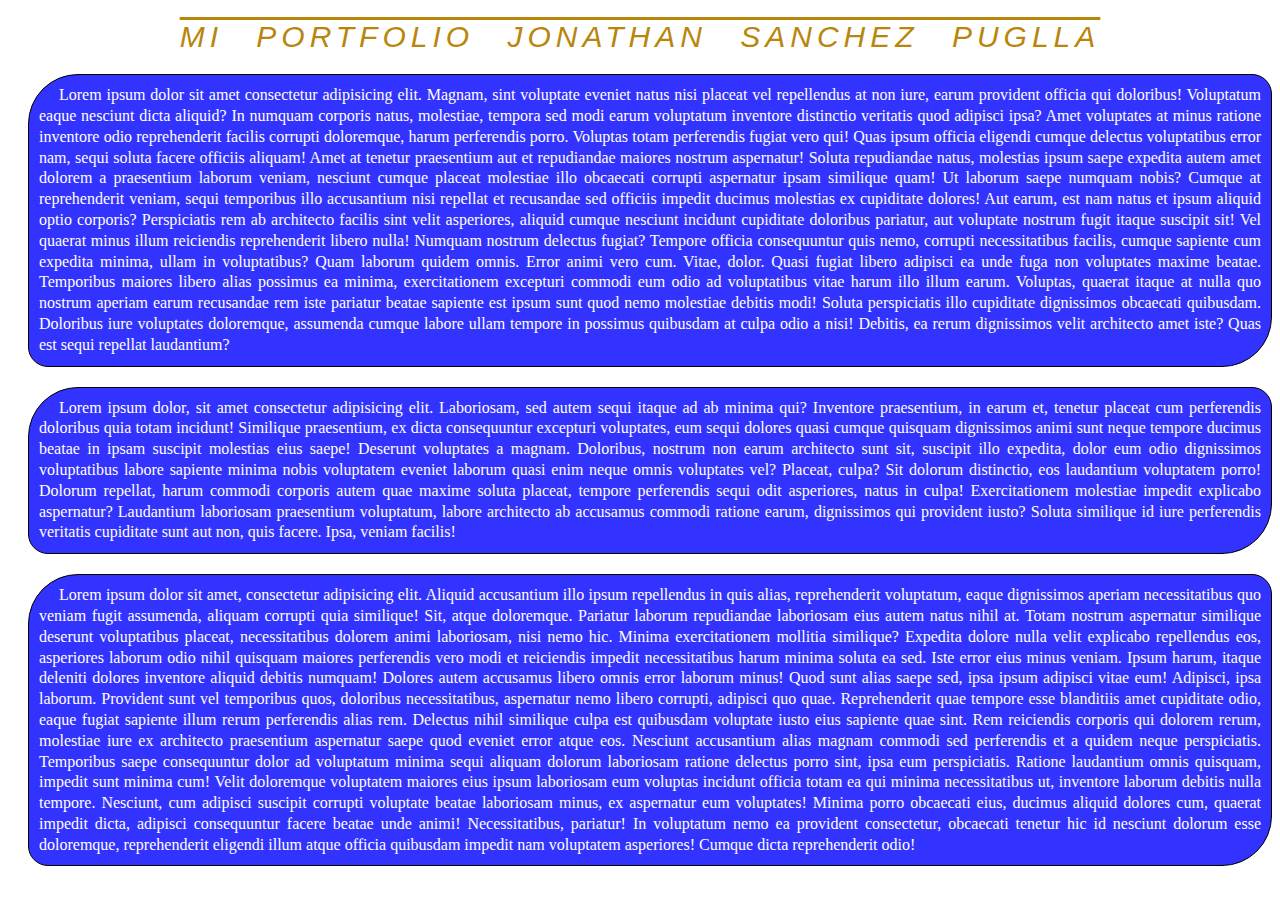
<file: basicos/index.html>
<!DOCTYPE html> <!-- activamos el html5-->
<html lang="es">
<head><!--metaDatos de la web NO VISIBLE-->
    <meta charset="UTF-8">  <!--codif caract teclado español-->
    <meta name="viewport" content="width=device-width, initial-scale=1.0">
    <title>Mi Portfolio Personal</title>
    <link rel="stylesheet" type="text/css" href="./css/styles.css">
</head>
<body>
    <!--COMENTARIO EN HTML-->
    <!--H1 INDICA UN ENCABEZADO DE NIVEL 1-->
    <!--h1, h2, h3, ..., h6-->
    <h1>Mi Portfolio Jonathan Sanchez Puglla</h1>
    <p>Lorem ipsum dolor sit amet consectetur adipisicing elit. Magnam, sint voluptate eveniet natus nisi placeat vel repellendus at non iure, earum provident officia qui doloribus! Voluptatum eaque nesciunt dicta aliquid?
    In numquam corporis natus, molestiae, tempora sed modi earum voluptatum inventore distinctio veritatis quod adipisci ipsa? Amet voluptates at minus ratione inventore odio reprehenderit facilis corrupti doloremque, harum perferendis porro.
    Voluptas totam perferendis fugiat vero qui! Quas ipsum officia eligendi cumque delectus voluptatibus error nam, sequi soluta facere officiis aliquam! Amet at tenetur praesentium aut et repudiandae maiores nostrum aspernatur!
    Soluta repudiandae natus, molestias ipsum saepe expedita autem amet dolorem a praesentium laborum veniam, nesciunt cumque placeat molestiae illo obcaecati corrupti aspernatur ipsam similique quam! Ut laborum saepe numquam nobis?
    Cumque at reprehenderit veniam, sequi temporibus illo accusantium nisi repellat et recusandae sed officiis impedit ducimus molestias ex cupiditate dolores! Aut earum, est nam natus et ipsum aliquid optio corporis?
    Perspiciatis rem ab architecto facilis sint velit asperiores, aliquid cumque nesciunt incidunt cupiditate doloribus pariatur, aut voluptate nostrum fugit itaque suscipit sit! Vel quaerat minus illum reiciendis reprehenderit libero nulla!
    Numquam nostrum delectus fugiat? Tempore officia consequuntur quis nemo, corrupti necessitatibus facilis, cumque sapiente cum expedita minima, ullam in voluptatibus? Quam laborum quidem omnis. Error animi vero cum. Vitae, dolor.
    Quasi fugiat libero adipisci ea unde fuga non voluptates maxime beatae. Temporibus maiores libero alias possimus ea minima, exercitationem excepturi commodi eum odio ad voluptatibus vitae harum illo illum earum.
    Voluptas, quaerat itaque at nulla quo nostrum aperiam earum recusandae rem iste pariatur beatae sapiente est ipsum sunt quod nemo molestiae debitis modi! Soluta perspiciatis illo cupiditate dignissimos obcaecati quibusdam.
    Doloribus iure voluptates doloremque, assumenda cumque labore ullam tempore in possimus quibusdam at culpa odio a nisi! Debitis, ea rerum dignissimos velit architecto amet iste? Quas est sequi repellat laudantium?</p>
    <p>Lorem ipsum dolor, sit amet consectetur adipisicing elit. Laboriosam, sed autem sequi itaque ad ab minima qui? Inventore praesentium, in earum et, tenetur placeat cum perferendis doloribus quia totam incidunt!
    Similique praesentium, ex dicta consequuntur excepturi voluptates, eum sequi dolores quasi cumque quisquam dignissimos animi sunt neque tempore ducimus beatae in ipsam suscipit molestias eius saepe! Deserunt voluptates a magnam.
    Doloribus, nostrum non earum architecto sunt sit, suscipit illo expedita, dolor eum odio dignissimos voluptatibus labore sapiente minima nobis voluptatem eveniet laborum quasi enim neque omnis voluptates vel? Placeat, culpa?
    Sit dolorum distinctio, eos laudantium voluptatem porro! Dolorum repellat, harum commodi corporis autem quae maxime soluta placeat, tempore perferendis sequi odit asperiores, natus in culpa! Exercitationem molestiae impedit explicabo aspernatur?
    Laudantium laboriosam praesentium voluptatum, labore architecto ab accusamus commodi ratione earum, dignissimos qui provident iusto? Soluta similique id iure perferendis veritatis cupiditate sunt aut non, quis facere. Ipsa, veniam facilis!</p>
    <p>Lorem ipsum dolor sit amet, consectetur adipisicing elit. Aliquid accusantium illo ipsum repellendus in quis alias, reprehenderit voluptatum, eaque dignissimos aperiam necessitatibus quo veniam fugit assumenda, aliquam corrupti quia similique!
    Sit, atque doloremque. Pariatur laborum repudiandae laboriosam eius autem natus nihil at. Totam nostrum aspernatur similique deserunt voluptatibus placeat, necessitatibus dolorem animi laboriosam, nisi nemo hic. Minima exercitationem mollitia similique?
    Expedita dolore nulla velit explicabo repellendus eos, asperiores laborum odio nihil quisquam maiores perferendis vero modi et reiciendis impedit necessitatibus harum minima soluta ea sed. Iste error eius minus veniam.
    Ipsum harum, itaque deleniti dolores inventore aliquid debitis numquam! Dolores autem accusamus libero omnis error laborum minus! Quod sunt alias saepe sed, ipsa ipsum adipisci vitae eum! Adipisci, ipsa laborum.
    Provident sunt vel temporibus quos, doloribus necessitatibus, aspernatur nemo libero corrupti, adipisci quo quae. Reprehenderit quae tempore esse blanditiis amet cupiditate odio, eaque fugiat sapiente illum rerum perferendis alias rem.
    Delectus nihil similique culpa est quibusdam voluptate iusto eius sapiente quae sint. Rem reiciendis corporis qui dolorem rerum, molestiae iure ex architecto praesentium aspernatur saepe quod eveniet error atque eos.
    Nesciunt accusantium alias magnam commodi sed perferendis et a quidem neque perspiciatis. Temporibus saepe consequuntur dolor ad voluptatum minima sequi aliquam dolorum laboriosam ratione delectus porro sint, ipsa eum perspiciatis.
    Ratione laudantium omnis quisquam, impedit sunt minima cum! Velit doloremque voluptatem maiores eius ipsum laboriosam eum voluptas incidunt officia totam ea qui minima necessitatibus ut, inventore laborum debitis nulla tempore.
    Nesciunt, cum adipisci suscipit corrupti voluptate beatae laboriosam minus, ex aspernatur eum voluptates! Minima porro obcaecati eius, ducimus aliquid dolores cum, quaerat impedit dicta, adipisci consequuntur facere beatae unde animi!
    Necessitatibus, pariatur! In voluptatum nemo ea provident consectetur, obcaecati tenetur hic id nesciunt dolorum esse doloremque, reprehenderit eligendi illum atque officia quibusdam impedit nam voluptatem asperiores! Cumque dicta reprehenderit odio!</p>
</body>
</html>
</file>
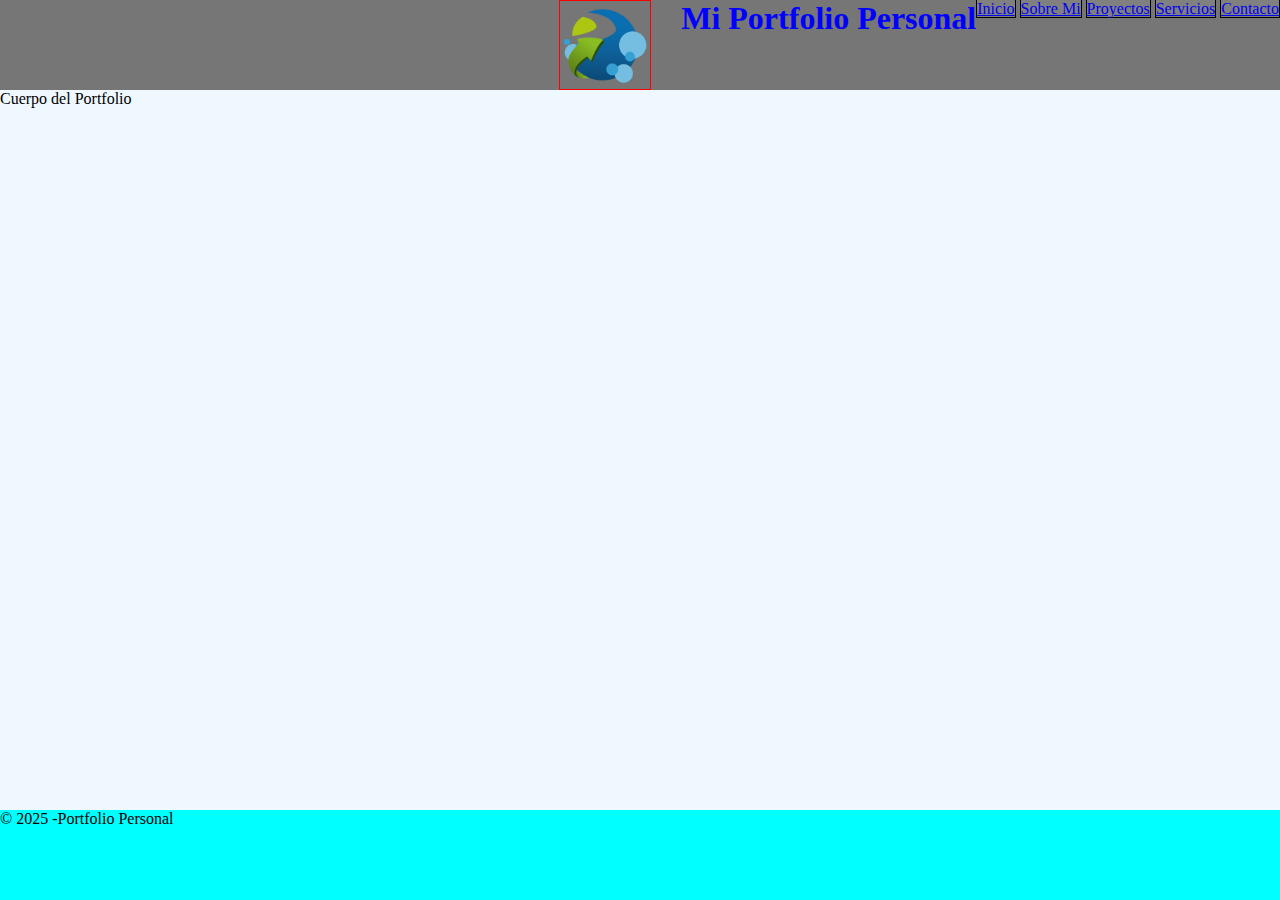
<file: portfolio/index.html>
<!DOCTYPE html>
<head>
    <meta charset="UTF-8">
    <meta name="viewport" content="width=device-width, initial-scale=1.0">
    <title>Portfolio Personal</title>
    <link rel="stylesheet" type="text/css" href="./css/styles.css">
</head>
<body>
    <header>
        <figure>
            <img src="imagenes/logo.png" >
        </figure>

        <h1>Mi Portfolio Personal</h1>
        <nav>
            <a href="#inicio">Inicio</a>
            <a href="#sobre-mi">Sobre Mi</a>
        
            <a href="#proyectos">Proyectos</a>
            <a href="#servicios">Servicios</a>
            <a href="#contacto">Contacto</a>
            
        </nav>
    </header>
    <main>
        <p>Cuerpo del Portfolio</p>
    </main>
    <footer>
        <p>&copy; 2025 -Portfolio Personal</p>
    </footer>

</body>
</html>
</file>
<file: basicos/css/styles.css>
/*Estructura de un selector CSS
    nombre_del_selector {
        propiedad1: valor
        propiedad2: valor
        propiedad3: valor
        ...
        propiedad6: valor
    }
*/
/* selector de tipo(etiqueta html) */
h1 {
    /* formatos a la fuente/letra */
    color: darkgoldenrod;
    font-size: 30px;
    font-family: 'Gill Sans', 'Gill Sans MT', Calibri, 'Trebuchet MS', sans-serif;
    font-weight: 100;
    font-style: oblique;
    text-decoration: overline;
    text-transform: uppercase;
    letter-spacing: 5px;
    word-spacing: 20px;
    /* formatos al párrafo*/ 
    text-align: center;
}
p {
    text-align: justify;
    line-height: 1.3; /* interlineado*/
    text-indent: 20px; /* sangria en la primera linea */
    /*margin:20px 50px 30px 10px ; /* margen superior, derecha, inferior, izquierdo*/
    /*margin: 200px 50px; margen arriba y abajo; izquierda y derecha*/
    /*margin-left: 10px;
    margin-right: 10px;
    margin-top: 20px;
    margin-bottom: 30px;*/
    /* border : 5px solid rgb(200, 36, 180);
    /*border-top: 5px solid blue;*/
    /*padding: 10px;*/
    margin: 20px;
    margin-right: 0px;
    /*border-right: 800px  solid red;*/
    border: 1px solid black;
    padding: 10px;
    border-radius: 20px;
    border-top-left-radius: 50px;
    border-bottom-right-radius: 50px;
    background-color: rgba(0, 0, 255, 0.8);
    color: white;
    
    
}
</file>
<file: portfolio/css/styles.css>
* { /* selector universal a todos */
    margin: 0;
    padding: 0;
    box-sizing: border-box; /*Modelo de cajas*/
}

body {
    background-color: none;
    height: 100vh;
    /*min-height: 100vh*/
    /*max-height: 100vh*/
    width: 100vw;
    /*min-height: 100vw*/
    /*max-height: 100vw*/
}

h1 {
    color: red;
}

header{
    background-color: rgb(118, 118, 118);
    height: 10vh; /*Medidas absolutas*/
    /*flexbox*/
    display: flex; /*Modelo de cajas flexibles*/
    flex-direction: row; /*direccion de los items (horizontales)*/
    flex-wrap: nowrap; /*no permitir salto de linea entre items*/
    justify-content: right;/*alineacion horizontal de los items*/
}

header figure {
    border: 1px red solid;
    height: 100%;
    margin-left: 20px;
}

header figure img {
    height: 10vh;    
}

/*selector descendente*/
/*EB: headre, footer, main*/
/*EL: img, a*/
header h1 {
    color: blue;
    /*width: 20vw;
    /*display: inline-block; /*Transforma elemento de bloque en elemento de linea*/
    margin-left: 30px;
}

header nav {
    
}

header nav a{
    background-color: gray;
    border : 1px solid black;
    /*display: block; /*Tranforma en elemento de bloque*/
}

main {
    background-color: aliceblue;
    height: 80vh;
}

footer {
    background-color: aqua;
    height: 10vh;
}
</file>
